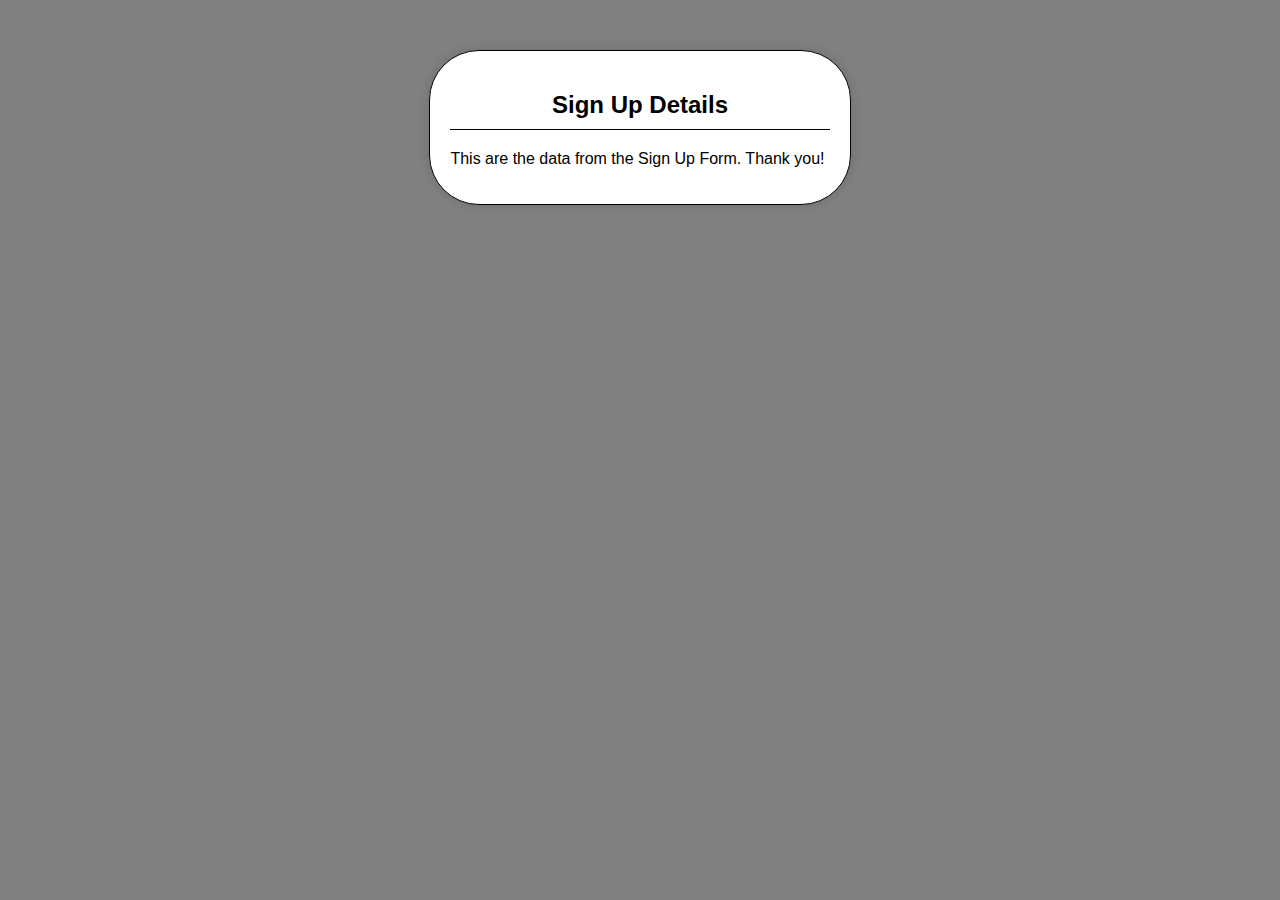
<file: signup.html>
<!DOCTYPE html>
<html>
<head>
    <title>Sign Up Details</title>
    <link rel="stylesheet" type="text/css" href="./Assets/CSS/style2.css">
</head>
<body>
    <div class="container">
        <h2>Sign Up Details</h2>
        <p>This are the data from the Sign Up Form. Thank you!</p>
        <p id="details"></p>
    </div>

    <script src="./Assets/JS/script2.js"></script>
</body>
</html>
</file>
<file: Assets/CSS/style2.css>
body {
    background-color: #808080;
    font-family: Arial, sans-serif;
}

.container {
    background-color: #ffffff;
    border: 1px solid #000000;
    box-shadow: 0px 0px 10px 2px rgba(0, 0, 0, 0.1);
    padding: 20px;
    margin: auto;
    width: 30%;
    margin-top: 50px;
    border-radius: 50px;
    text-align: center;
}

.container h2 {
    border-bottom: 1px solid #000000;
    padding-bottom: 10px;
    margin-bottom: 20px;
}

.container p {
    text-align: left;
}
</file>
